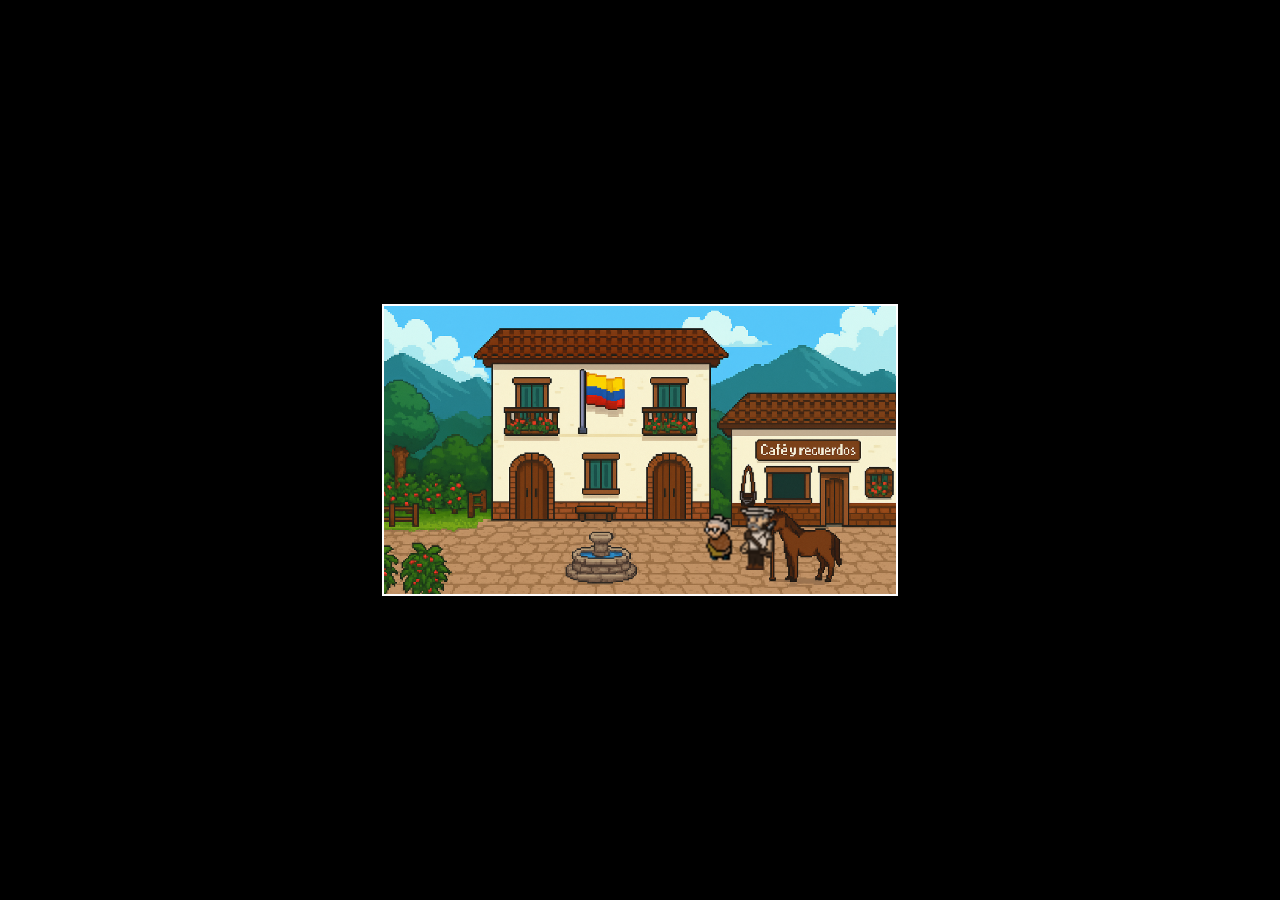
<file: game/game.html>
<!DOCTYPE html>
<html lang="en">
<head>
    <meta charset="UTF-8">
    <title>Memorias del Parque</title>
    <link rel="stylesheet" href="game.css">
</head>
<body>
    <canvas id="gameCanvas" width="512" height="288"></canvas>
    <script src="js/utils/AssetLoader.js"></script>
    <script src="js/entities/Player.js"></script>
    <script src="js/entities/OldCouple.js"></script>
    <script src="js/objects/InteractiveObject.js"></script> <script src="js/scenes/IntroScene.js"></script>
    <script src="js/scenes/Level1Scene.js"></script>
    <script src="js/scenes/Level2Scene.js"></script> <script src="js/game.js"></script>
</body>
</html>
</file>
<file: game/game.css>
/* game.css */

/* Hacer que el canvas esté centrado */
body {
    margin: 0;
    background-color: black;
    display: flex;
    justify-content: center;
    align-items: center;
    height: 100vh;
}

canvas {
    image-rendering: pixelated;
    border: 2px solid white;
}
</file>
